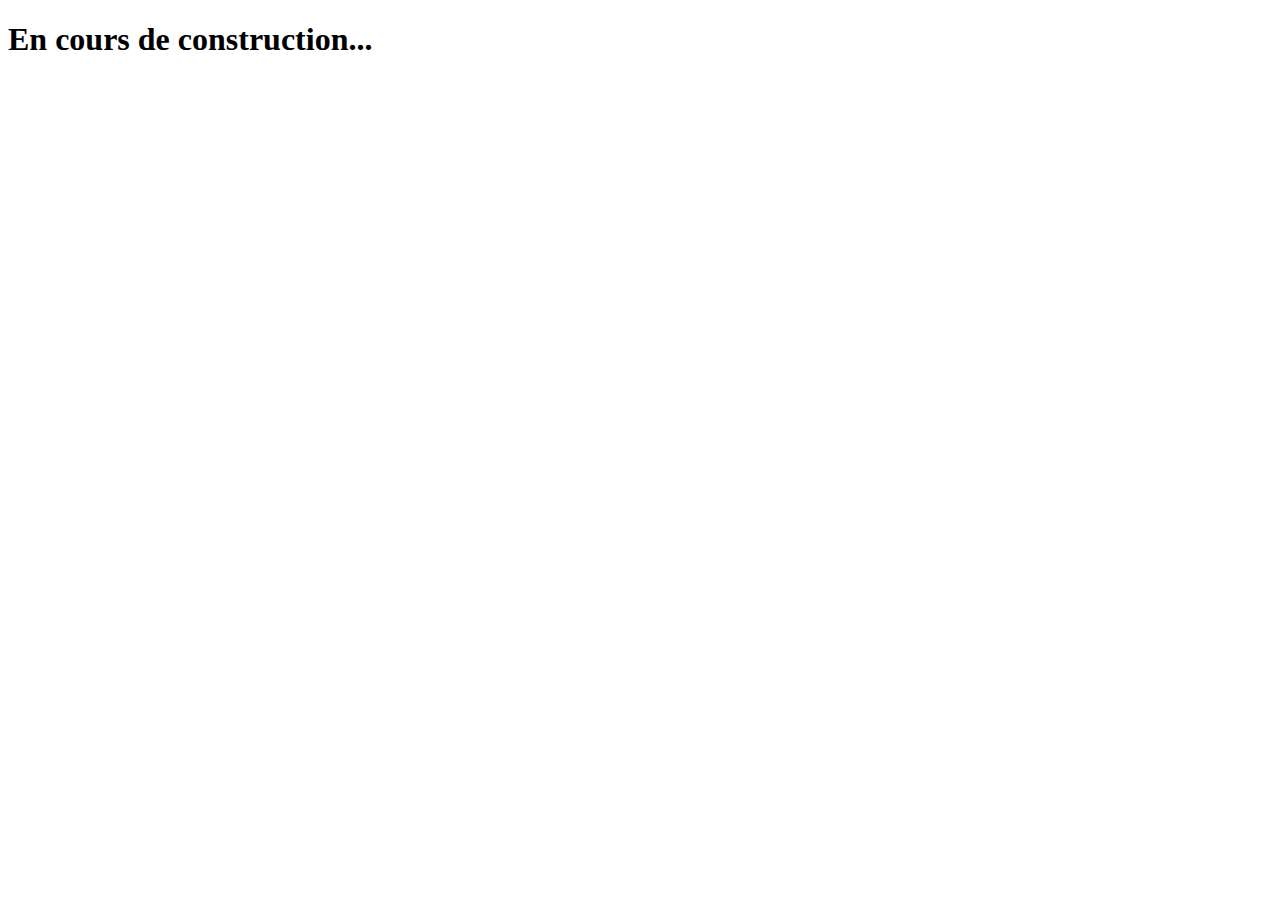
<file: projects.html>
<!DOCTYPE html>
<html lang="en">
<head>
  <meta charset="UTF-8">
  <meta http-equiv="X-UA-Compatible" content="IE=edge">
  <meta name="viewport" content="width=device-width, initial-scale=1.0">
  <title>Projects</title>
</head>
<body>
  <h1>En cours de construction...</h1>
</body>
</html>
</file>
